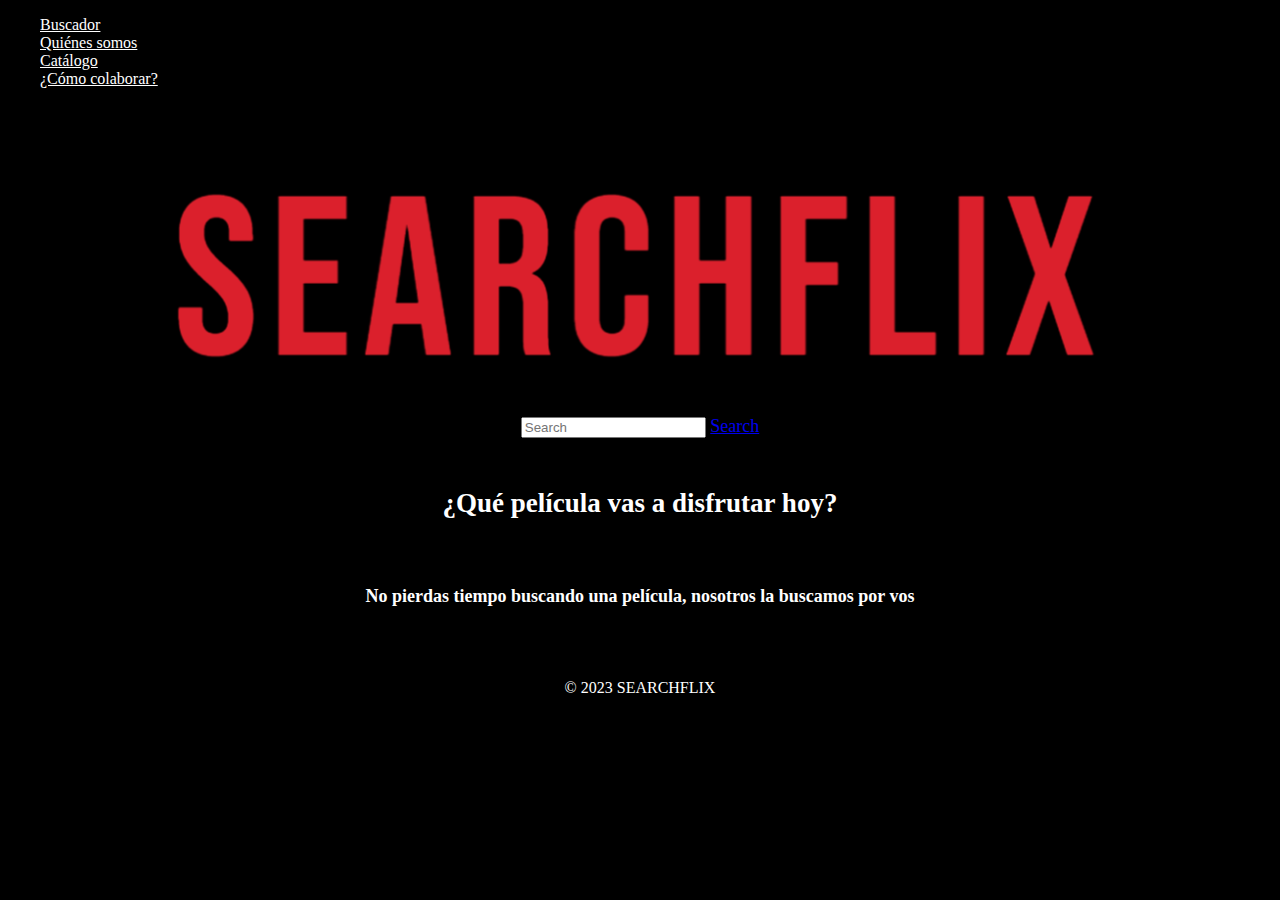
<file: searchFlix Fron/Index.html>
<!DOCTYPE html>
<html lang="en">
  <head>
    <meta charset="UTF-8">
    <meta http-equiv="X-UA-Compatible" content="IE=edge">
    <meta name="viewport" content="width=device-width, initial-scale=1.0" , shrink-to-fit="no">
    <meta name="description" content="Proyecto final Codo a Codo">
    <meta name="keywords" content="Peliculas, Directores, Plataformas">
    <meta name="robots" content="index" />
    <title>SEARCHFLIX</title>
    <link rel="icon" href="./resources/images/Logotipo.ico" type="image/x-icon">
    <link href="https://cdn.jsdelivr.net/npm/bootstrap@5.3.0-alpha3/dist/css/bootstrap.min.css" rel="stylesheet"
      integrity="sha384-KK94CHFLLe+nY2dmCWGMq91rCGa5gtU4mk92HdvYe+M/SXH301p5ILy+dN9+nJOZ" crossorigin="anonymous">
    <link rel="stylesheet" href="./resources/css/style.css">
  </head>
  
  <body>
    <!--CABECERA-->
    <!--CABECERA DESKTOP-->
    <header>
      <section id="cabecera">
        <nav>
          <ul class="nav nav-tabs justify-content-center linkColor">
            <li class="nav-item">
              <a class="nav-link" aria-current="page" href="Index.html">Buscador</a>
            </li>
            <li class="nav-item">
              <a class="nav-link" href="#">Quiénes somos</a>
            </li>
            <li class="nav-item">
              <a class="nav-link" href="./Catálogo.html">Catálogo</a>
            </li>
            <li class="nav-item">
              <a class="nav-link" href="./Colabora.html">¿Cómo colaborar?</a>
            </li>
            <nav class="navbar usuarioS">
              <form class="container-fluid justify-content-end">
                <li>
                  <button class="btn btn-outline-success me-2 button" type="button">Iniciar sesión</button>
                </li>
                <li>
                  <button class="btn btn-outline-success me-2 button" type="button">Registrarse</button>
                </li>
              </form>
            </nav>

          </ul>
        </nav>
   
      </section>
    </header>
    <main>
      <div class="container-main">
        <div class="row">
          <div class="descripción">
              <img src="./resources/images/SEARCHFLIX T.png" alt="logo" title="logo">
              <div class="container-fluid">
                <form class="d-flex" role="search">
                  <input class="form-control me-2" type="search" placeholder="Search" aria-label="Search">
                  <a class="btn btn-outline-success" href="./Search.html">Search</a>  
                </form>
              </div>
              <div class="descripción">
                <h2>¿Qué película vas a disfrutar hoy? </h2>
                <br>
                <h4>No pierdas tiempo buscando una película, nosotros la buscamos por vos</h4>
              </div>
          </div>
        </div>
      </div>

    </main>
    <footer>
      <div class= footer style="background-color: rgba(0, 0, 0, 0.05);">
        © 2023 SEARCHFLIX
        
      </div>
    </footer>
   
    <!-- <footer>
      <div class= footer style="background-color: rgba(0, 0, 0, 0.05);">
        © 2023 SEARCHFLIX
        
      </div>
    </footer> -->
    <script src="https://cdn.jsdelivr.net/npm/bootstrap@5.3.0-alpha3/dist/js/bootstrap.bundle.min.js"
      integrity="sha384-ENjdO4Dr2bkBIFxQpeoTz1HIcje39Wm4jDKdf19U8gI4ddQ3GYNS7NTKfAdVQSZe"
      crossorigin="anonymous"></script>
  </body>

</html>
</file>
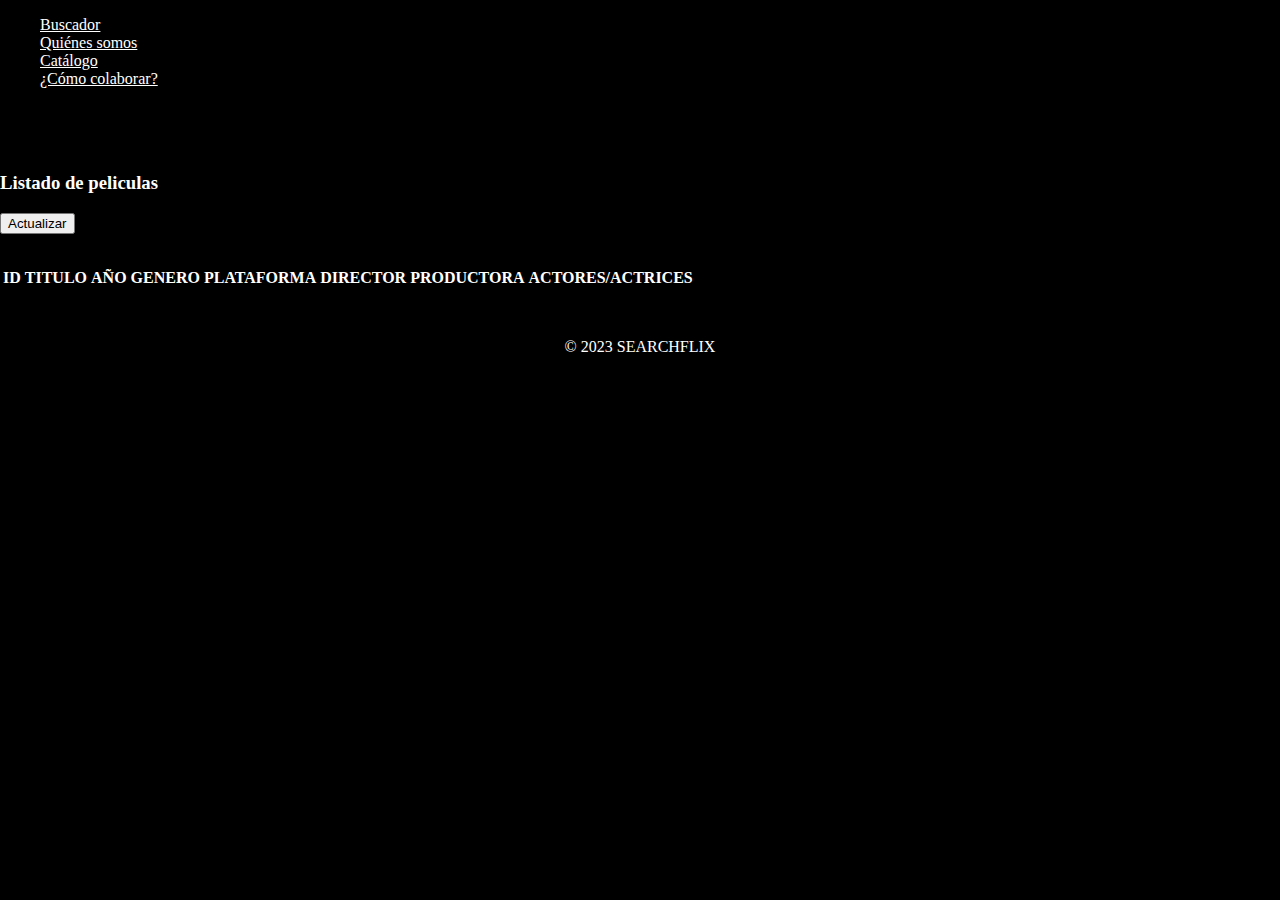
<file: searchFlix Fron/Catálogo.html>
<!DOCTYPE html>
<html lang="en">
  <head>
    <meta charset="UTF-8">
    <meta http-equiv="X-UA-Compatible" content="IE=edge">
    <meta name="viewport" content="width=device-width, initial-scale=1.0" , shrink-to-fit="no">
    <meta name="description" content="Proyecto final Codo a Codo">
    <meta name="keywords" content="Peliculas, Directores, Plataformas">
    <meta name="robots" content="index" />
    <title>SEARCHFLIX</title>
    <link rel="icon" href="./resources/images/Logotipo.ico" type="image/x-icon">
    <link href="https://cdn.jsdelivr.net/npm/bootstrap@5.3.0-alpha3/dist/css/bootstrap.min.css" rel="stylesheet"
      integrity="sha384-KK94CHFLLe+nY2dmCWGMq91rCGa5gtU4mk92HdvYe+M/SXH301p5ILy+dN9+nJOZ" crossorigin="anonymous">
    <link rel="stylesheet" href="./resources/css/style.css">
  </head>
  <body>
    <header>
        <section id="cabecera">
          <nav>
            <ul class="nav nav-tabs justify-content-center linkColor">
              <li class="nav-item">
                <a class="nav-link" aria-current="page" href="Index.html">Buscador</a>
              </li>
              <li class="nav-item">
                <a class="nav-link" href="#">Quiénes somos</a>
              </li>
              <li class="nav-item">
                <a class="nav-link" href="./Search.html">Catálogo</a>
              </li>
              <li class="nav-item">
                <a class="nav-link" href="./Colabora.html">¿Cómo colaborar?</a>
              </li>
              <nav class="navbar usuarioS">
                <form class="container-fluid justify-content-end">
                  <li>
                    <button class="btn btn-outline-success me-2 button" type="button">Iniciar sesión</button>
                  </li>
                  <li>
                    <button class="btn btn-outline-success me-2 button" type="button">Registrarse</button>
                  </li>
                </form>
              </nav>
  
            </ul>
          </nav>
     
        </section>
      </header>
      <main>
        <div class="row">
			<div class="container col-8 justify-content-center">
				<h3 class="listado">Listado de peliculas</h3>
				<button type="submit" class="btn btn-success" onclick="listarUsuarios()">Actualizar</button>
				<table id="tablaDatos" class="table">
					<thead>
						<tr>
							<th>ID</th>
							<th>TITULO</th>
							<th>AÑO</th>
							<th>GENERO</th>
							<th>PLATAFORMA</th>
							<th>DIRECTOR</th>
							<th>PRODUCTORA</th>
							<th>ACTORES/ACTRICES</th>
						</tr>
					</thead>
					<tbody id="cuerpoTabla">
					</tbody>
				</table>
			</div>
		</div>
	</div>
      </main>
      <footer>
        <div class= footer style="background-color: rgba(0, 0, 0, 0.05);">
          © 2023 SEARCHFLIX
          
        </div>
      </footer>
      <script>  
		function listarUsuarios() {
			fetch('endpoint', {
				method: "GET"
			})
				.then(response => response.json())
				.then(data => renderizarTabla(data))
				.catch(error => console.log("Error al traer los movies ..." + error))
		}
		function enviarDatos() {
			event.preventDefault();
			const nombre = document.getElementById('nombre').value;
			const apellido = document.getElementById('apellido').value;
			fetch(`endpoint?nombreInput=${nombre}&apellidoInput=${apellido}`, {
				method: 'POST'
			}).then(response => response.json())
				.then(data => renderizarCard([data]))
				.catch(error => console.error('Error:', error));
			nombre.value = '';
			apellido.value = '';
		}
		function renderizarTabla(data) {
			const tabla = document.getElementById('cuerpoTabla');
			tabla.innerHTML = '';
			console.log(data)
			data.forEach(element => {
				console.log(element);
				const fila = document.createElement('tr');
				fila.innerHTML = `<td>${element.idUsuario}</td>
                        <td>${element.nombre}</td>
                        <td>${element.apellido}</td>`;
				tabla.appendChild(fila);
			});
		}
		function renderizarCard(data) {
			const cardContainer = document.getElementById('historial');
			const cards = cardContainer.getElementsByClassName('card');

			if (cards.length >= 3) {
				cardContainer.removeChild(cards[0]); // Elimina la card mas antigua si hay tres o más
			}
			data.forEach(element => {
				const card = document.createElement('div');
				card.classList.add("card", "text-white", "bg-success", "mb-3", "mr-1");
				card.style.maxWidth = "18rem";
				card.innerHTML =
					`<div class="card-header">Movie guardado</div>
                    <div class="card-body">
					<h5 class="card-title">${element.nombre} ${element.apellido}</h5>
					<p class="card-text">Id: ${element.idUsuario}</p>
				</div>`;
				cardContainer.appendChild(card);
			});
		}
	</script>
      <script src="https://cdn.jsdelivr.net/npm/bootstrap@5.3.0-alpha3/dist/js/bootstrap.bundle.min.js"
        integrity="sha384-ENjdO4Dr2bkBIFxQpeoTz1HIcje39Wm4jDKdf19U8gI4ddQ3GYNS7NTKfAdVQSZe"
        crossorigin="anonymous"></script>
  </body>
</html>
</file>
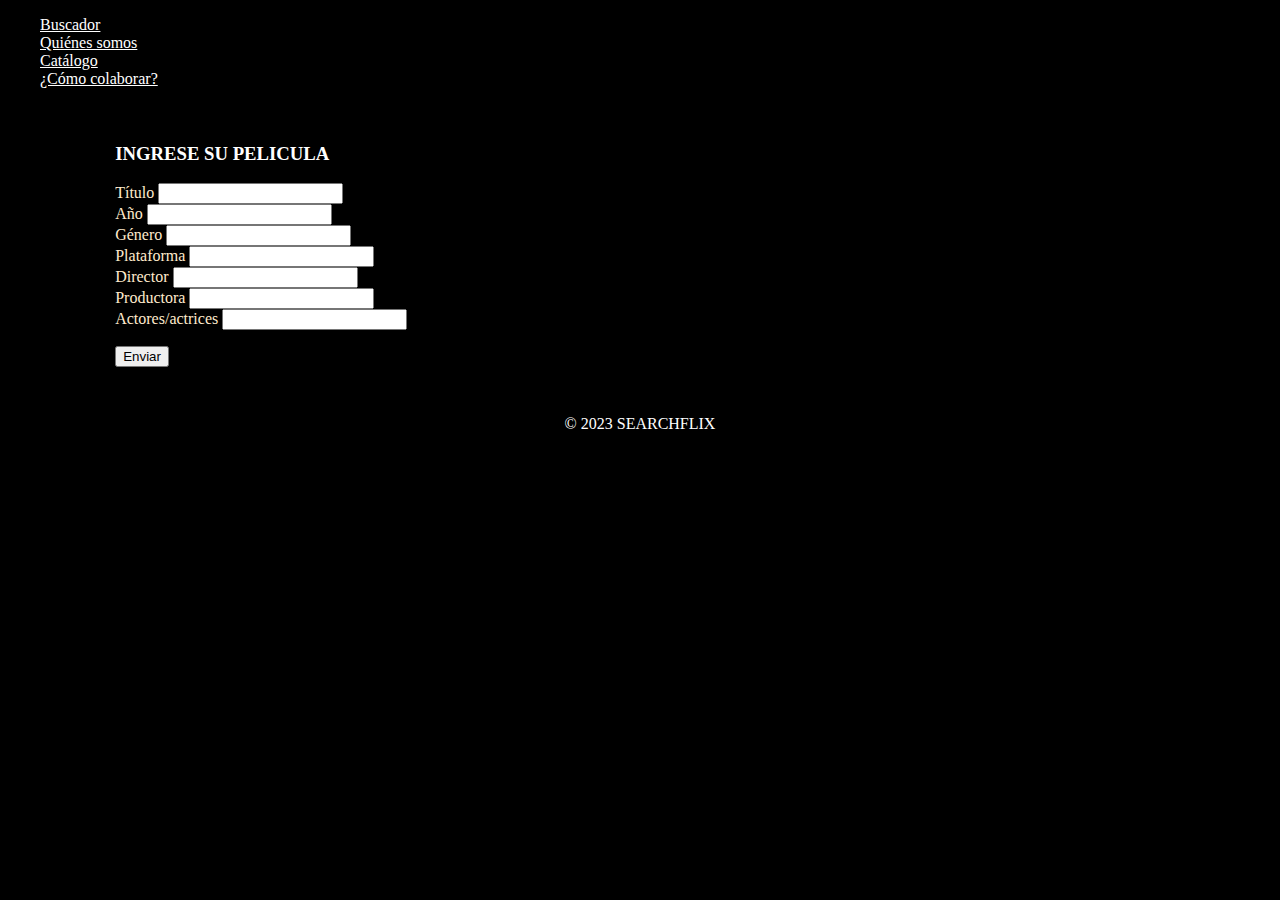
<file: searchFlix Fron/Colabora.html>
<!DOCTYPE html>
<html lang="en">

<head>
  <meta charset="UTF-8">
  <meta http-equiv="X-UA-Compatible" content="IE=edge">
  <meta name="viewport" content="width=device-width, initial-scale=1.0" , shrink-to-fit="no">
  <meta name="description" content="Proyecto final Codo a Codo">
  <meta name="keywords" content="Peliculas, Directores, Plataformas">
  <meta name="robots" content="index"/>
  <title>SEARCHFLIX</title>
  <link rel="icon" href="./resources/images/Logotipo.ico" type="image/x-icon">
  <link href="https://cdn.jsdelivr.net/npm/bootstrap@5.3.0-alpha3/dist/css/bootstrap.min.css" rel="stylesheet"
    integrity="sha384-KK94CHFLLe+nY2dmCWGMq91rCGa5gtU4mk92HdvYe+M/SXH301p5ILy+dN9+nJOZ" crossorigin="anonymous">
  <link rel="stylesheet" href="./resources/css/style.css">
</head>
<body>
	<body>
		<!--CABECERA-->
		<!--CABECERA DESKTOP-->
		<header>
		  <section id="cabecera">
			<nav>
			  <ul class="nav nav-tabs justify-content-center linkColor">
				<li class="nav-item">
				  <a class="nav-link" aria-current="page" href="Index.html">Buscador</a>
				</li>
				<li class="nav-item">
				  <a class="nav-link" href="#">Quiénes somos</a>
				</li>
				<li class="nav-item">
				  <a class="nav-link" href="./Catálogo.html">Catálogo</a>
				</li>
				<li class="nav-item">
				  <a class="nav-link" href="./Colabora.html">¿Cómo colaborar?</a>
				</li>
				<nav class="navbar usuarioS">
				  <form class="container-fluid justify-content-end">
					<li>
					  <button class="btn btn-outline-success me-2 button" type="button">Iniciar sesión</button>
					</li>
					<li>
					  <button class="btn btn-outline-success me-2 button" type="button">Registrarse</button>
					</li>
				  </form>
				</nav>
	
			  </ul>
			</nav>
    <div class="container-fluid ingresar">
		<div class="row p-4 colabora">
			<div class="col-md-4">
				<h3 class="pelicula">INGRESE SU PELICULA</h3>
				<form role="form" action="index" method="post" class="formulario">
					<div class="form-group">
						<label for="nombre">Título</label>
						<input type="text" class="form-control" id="titulo" name="tituloInput" />
					</div>
					<div class="form-group">
						<label for="apellido">Año</label>
						<input type="text" class="form-control" id="año" name="añoInput" />
					</div>
					<div class="form-group">
						<label for="apellido">Género</label>
						<input type="text" class="form-control" id="genero" name="generoInput" />
					</div>
					<div class="form-group">
						<label for="apellido">Plataforma</label>
						<input type="text" class="form-control" id="apellido" name="plataformaInput" />
					</div>
					<div class="form-group">
						<label for="apellido">Director</label>
						<input type="text" class="form-control" id="director" name="directorInput" />
					</div>
					<div class="form-group">
						<label for="apellido">Productora</label>
						<input type="text" class="form-control" id="productora" name="productoraInput" />
					</div>
					<div class="form-group">
						<label for="apellido">Actores/actrices</label>
						<input type="text" class="form-control" id="actores_actrices" name="actores_actricesInput" />
					</div>
					<button type="submit" class="btn btn-success enviar" onclick="enviarDatos(event)">Enviar</button>
				</form>
			</div>
			<div class="col-md-8 d-flex" id="historial"></div>
		</div>
	
	<footer>
        <div class= footer style="background-color: rgba(0, 0, 0, 0.05);">
          © 2023 SEARCHFLIX
          
        </div>
      </footer>
    <script>  
		function listarUsuarios() {
			fetch('endpoint', {
				method: "GET"
			})
				.then(response => response.json())
				.then(data => renderizarTabla(data))
				.catch(error => console.log("Error al traer los movies ..." + error))
		}
		function enviarDatos() {
			event.preventDefault();
			const nombre = document.getElementById('nombre').value;
			const apellido = document.getElementById('apellido').value;
			fetch(`endpoint?nombreInput=${nombre}&apellidoInput=${apellido}`, {
				method: 'POST'
			}).then(response => response.json())
				.then(data => renderizarCard([data]))
				.catch(error => console.error('Error:', error));
			nombre.value = '';
			apellido.value = '';
		}
		function renderizarTabla(data) {
			const tabla = document.getElementById('cuerpoTabla');
			tabla.innerHTML = '';
			console.log(data)
			data.forEach(element => {
				console.log(element);
				const fila = document.createElement('tr');
				fila.innerHTML = `<td>${element.idUsuario}</td>
                        <td>${element.nombre}</td>
                        <td>${element.apellido}</td>`;
				tabla.appendChild(fila);
			});
		}
		function renderizarCard(data) {
			const cardContainer = document.getElementById('historial');
			const cards = cardContainer.getElementsByClassName('card');

			if (cards.length >= 3) {
				cardContainer.removeChild(cards[0]); // Elimina la card mas antigua si hay tres o más
			}
			data.forEach(element => {
				const card = document.createElement('div');
				card.classList.add("card", "text-white", "bg-success", "mb-3", "mr-1");
				card.style.maxWidth = "18rem";
				card.innerHTML =
					`<div class="card-header">Movie guardado</div>
                    <div class="card-body">
					<h5 class="card-title">${element.nombre} ${element.apellido}</h5>
					<p class="card-text">Id: ${element.idUsuario}</p>
				</div>`;
				cardContainer.appendChild(card);
			});
		}
	</script>
<script src="https://cdn.jsdelivr.net/npm/bootstrap@5.3.0-alpha3/dist/js/bootstrap.bundle.min.js"
integrity="sha384-ENjdO4Dr2bkBIFxQpeoTz1HIcje39Wm4jDKdf19U8gI4ddQ3GYNS7NTKfAdVQSZe"
crossorigin="anonymous"></script>  
</body>
</html>
</file>
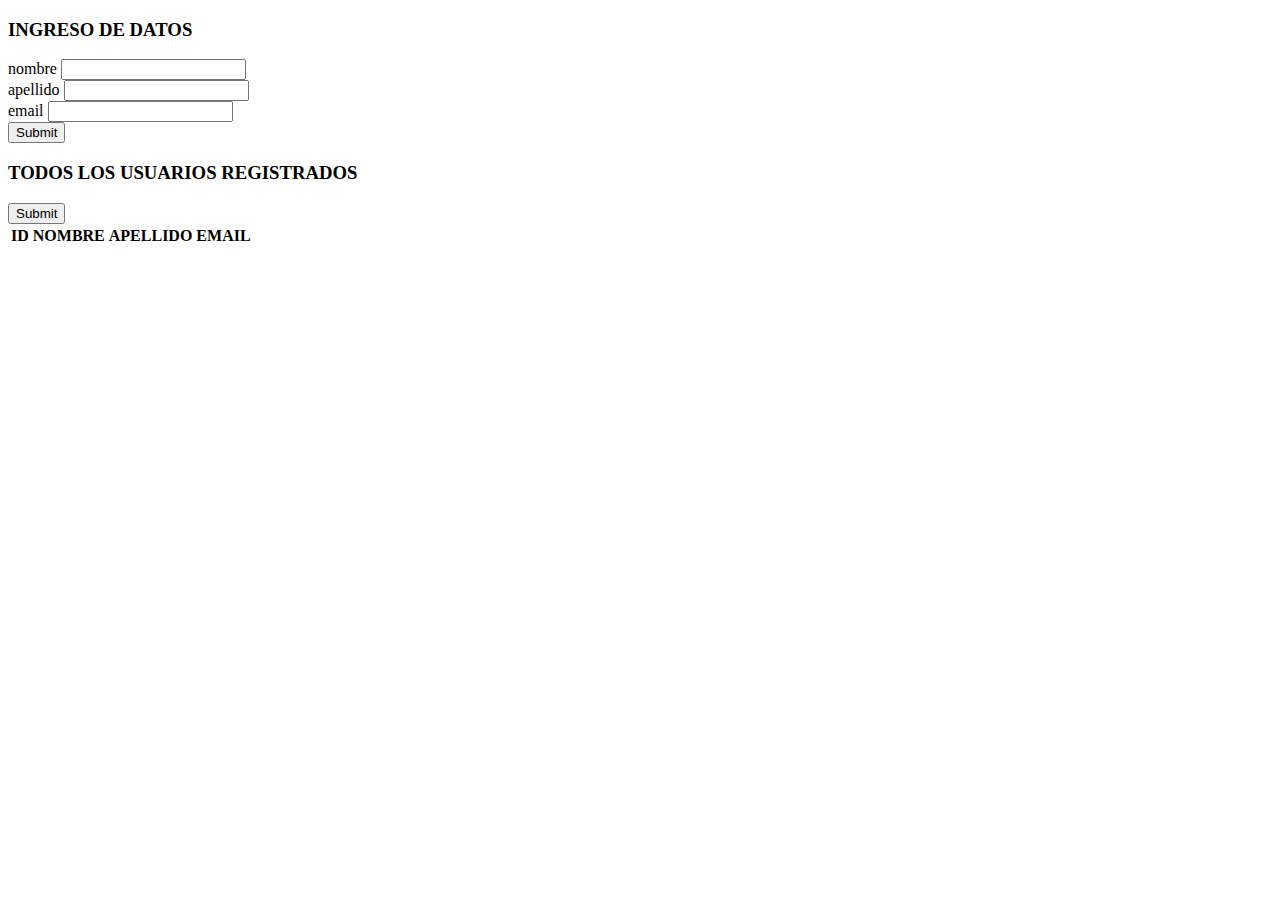
<file: searchflix/src/main/webapp/colaborar.html>
<!DOCTYPE html>
<html>
<head>
	<meta charset="ISO-8859-1">
	<title>Insert title here</title>
	<link rel="stylesheet" href="https://cdn.jsdelivr.net/npm/bootstrap@4.6.2/dist/css/bootstrap.min.css"
		integrity="sha384-xOolHFLEh07PJGoPkLv1IbcEPTNtaed2xpHsD9ESMhqIYd0nLMwNLD69Npy4HI+N" crossorigin="anonymous">
</head>
<body>
	<div class="container-fluid">
		<div class="row p-4">
			<div class="col-md-4">
				<h3>
					INGRESO DE DATOS
				</h3>
				<form role="form" action="endpoint" method="post">
					<div class="form-group">

						<label for="nombre">
							nombre
						</label>
						<input type="text" class="form-control" id="nombre" name="nombreInput" />
					</div>
					<div class="form-group">

						<label for="apellido">
							apellido
						</label>
						<input type="text" class="form-control" id="apellido" name="apellidoInput" />
					</div>
					<div class="form-group">

						<label for="email">
							email
						</label>
						<input type="text" class="form-control" id="email" name="emailInput" />
					</div>
					<button type="submit" class="btn btn-primary" onclick="enviarDatos(event)">
						Submit
					</button>
				</form>
			</div>
			<div class="col-md-8 d-flex" id="historial">
			</div>
		</div>
		<div class="row">
			<div class="container col-8 justify-content-center">
				<h3>
					TODOS LOS USUARIOS REGISTRADOS
				</h3>
				<button type="submit" class="btn btn-primary" onclick="listarUsuarios()">
					Submit
				</button>
				<table id="tablaDatos" class="table">
					<thead>
						<tr>
							<th>
								ID
							</th>
							<th>
								NOMBRE
							</th>
							<th>
								APELLIDO
							</th>
							<th>
								EMAIL
							</th>
						</tr>
					</thead>
					<tbody id="cuerpoTabla">
					</tbody>
				</table>
			</div>
		</div>
	</div>
<script>  
		function listarUsuarios() {
			fetch('endpoint', {
				method: "GET"
			})
				.then(response => response.json())
				.then(data => renderizarTabla(data))
				.catch(error => console.log("Error al traer los usuarios ..." + error))
		}

		function enviarDatos() {
			event.preventDefault();
			const nombre = document.getElementById('nombre').value;
			const apellido = document.getElementById('apellido').value;
			const email = document.getElementById('email').value;
			
			fetch(`colaborar?nombreInput=${nombre}&apellidoInput=${apellido}`, {
				method: 'POST'
				
			}).then(response => response.json())
				.then(data => renderizarCard([data]))
				.catch(error => console.error('Error:', error));
			
			nombre.value = '';
			apellido.value = '';
		}

		function renderizarTabla(data) {
			const tabla = document.getElementById('cuerpoTabla');
			tabla.innerHTML = '';
			console.log(data)
			data.forEach(element => {
				console.log(element);
				const fila = document.createElement('tr');
				fila.innerHTML = `<td>${element.idUsuario}</td>
                        <td>${element.nombre}</td>
                        <td>${element.apellido}</td>
                        <td>${element.email}</td>`;
				tabla.appendChild(fila);
			});
		}
		function renderizarCard(data) {
			const cardContainer = document.getElementById('historial');
			const cards = cardContainer.getElementsByClassName('card');

			if (cards.length >= 3) {
				cardContainer.removeChild(cards[0]); // Elimina la card mas antigua si hay tres o m�s
			}

			data.forEach(element => {
				const card = document.createElement('div');
				card.classList.add("card", "text-white", "bg-success", "mb-3", "mr-1");
				card.style.maxWidth = "18rem";

				card.innerHTML =
					`<div class="card-header">Usuario guardado</div>
                    <div class="card-body">
					<h5 class="card-title">${element.nombre} ${element.apellido}</h5>
					<p class="card-text">Id: ${element.idUsuario}</p>
				</div>`;
				cardContainer.appendChild(card);
			});
		}
	</script>
</body>
</html>
</file>
<file: searchFlix Fron/resources/css/style.css>
body {
  /* background-image: url(../images/Fondo.jpg); */
background-color: black;
background-position: center center;
min-height: 100vh;
margin: 0;
display: flex;
flex-direction: column;
}

.nav-link { 
  color: white; 
}

div.row {
  margin-right: 0px;
}

div.container-fluid {
  padding-right: 0px;
  margin-bottom: 50px;
}

.container-main {
  font-size: large;
  display: flex;
  justify-content: center;
  /* color: green; */
}

.descripción {
  justify-content: center;
}

.buscador {
  justify-content: center;
}

.formulario {
  color: blanchedalmond;
}
.button {
  background-color: transparent;
  border: none;
  
  
}
.usuario {
  padding: 0%;
  background-color: transparent;
}

.descripción {
  height: 50%;
  color: white;
  font:bold;
  text-align: center;
}

footer{
    margin-top: 3rem;
    display: table;
    width: 100%;
    background-color: #000;
    color:#fff;
    text-align: center;
  
  /* position:absolute;
  left:0px;
  height:33px; 
  height: 0,2vh;
  width:100%; 
  text-align: center;
  color:white;
  padding-top: 4rem; */
}
.conteiner-card{
  margin-left: 385px;
  margin-top: 107px;
}
.conteiner-formulario{
  margin-left: 413px;
}
.lista{
  list-style:none;
  font-weight: bold;
}
.enviar {
  margin-top: 1rem;
}
.error{
  font:bold;
}
.table {
  margin-top: 2rem;
  color: white;
}
.listado{
  margin-top: 2rem;
  color: white;
}
.actualizar{
  margin-top: 2rem;
}
.pelicula{
  color:white;
}
.colabora{
  margin-left: 9vw;
}
</file>
